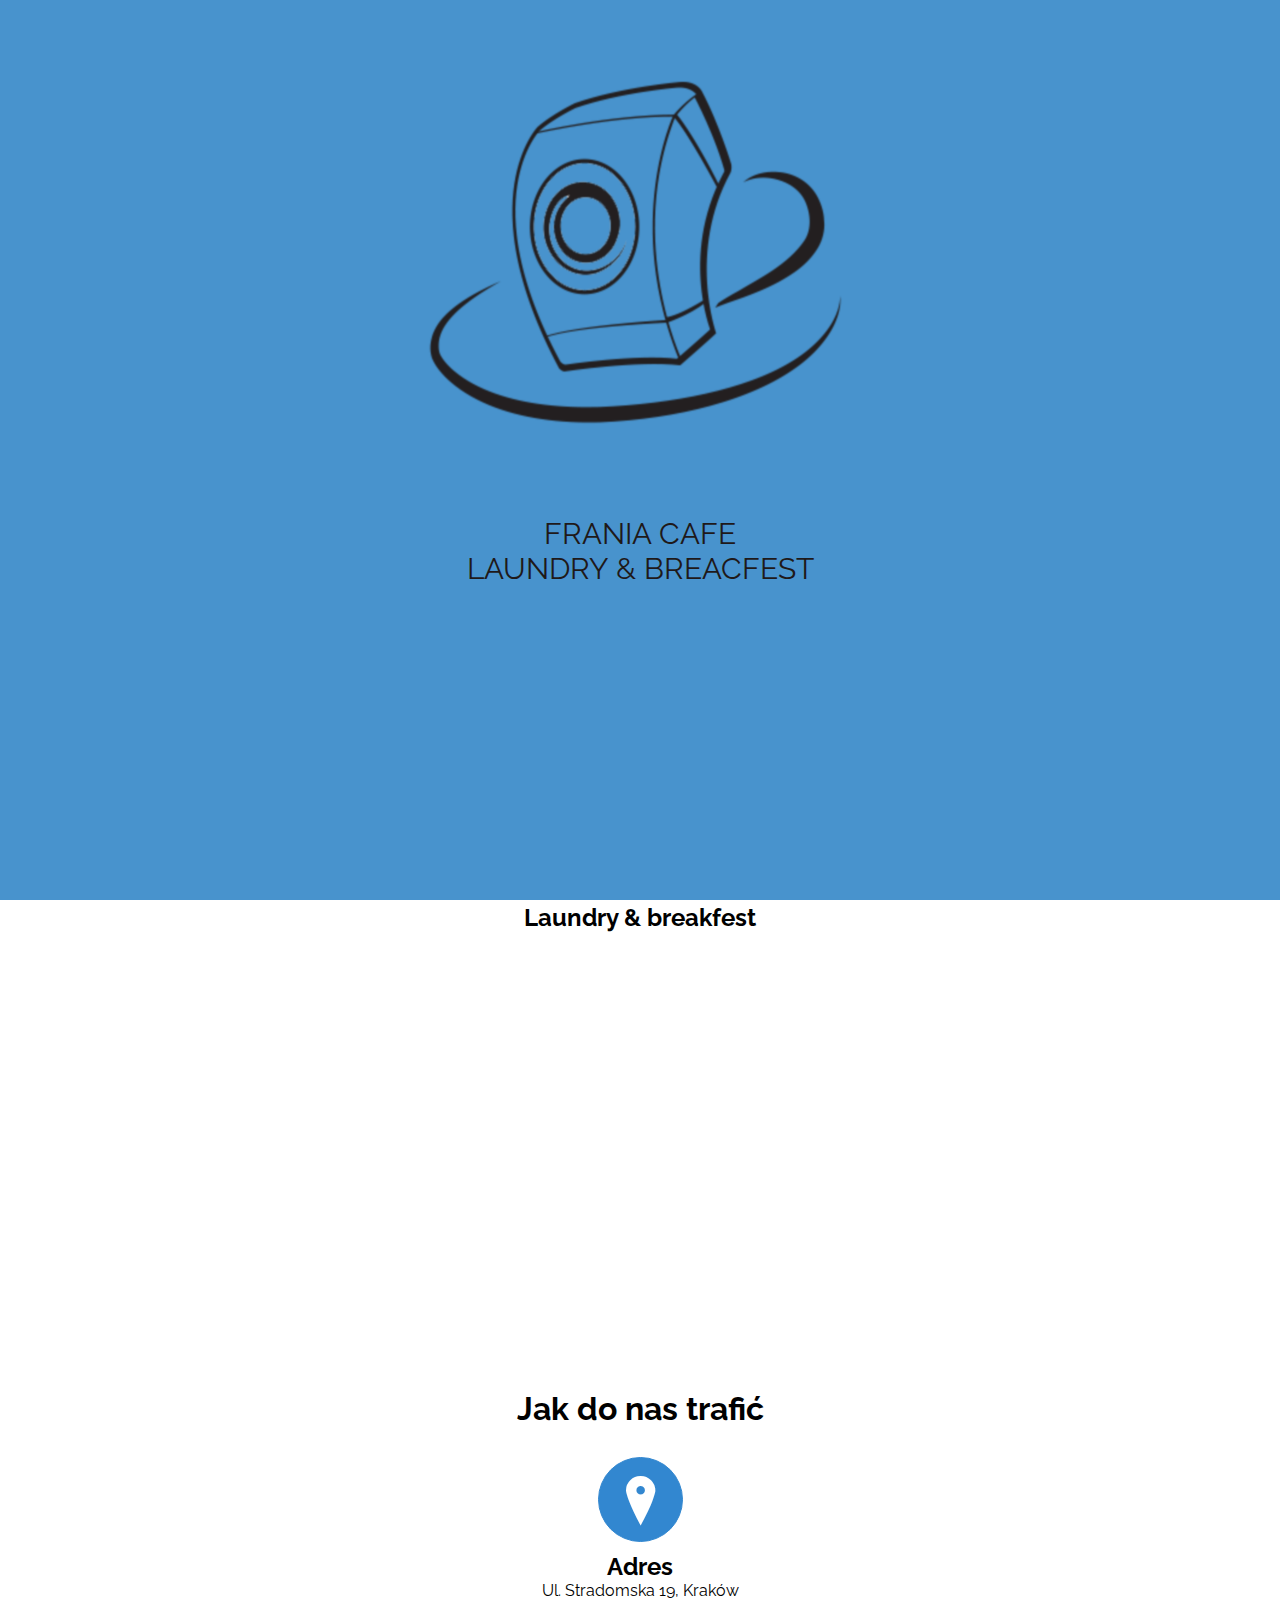
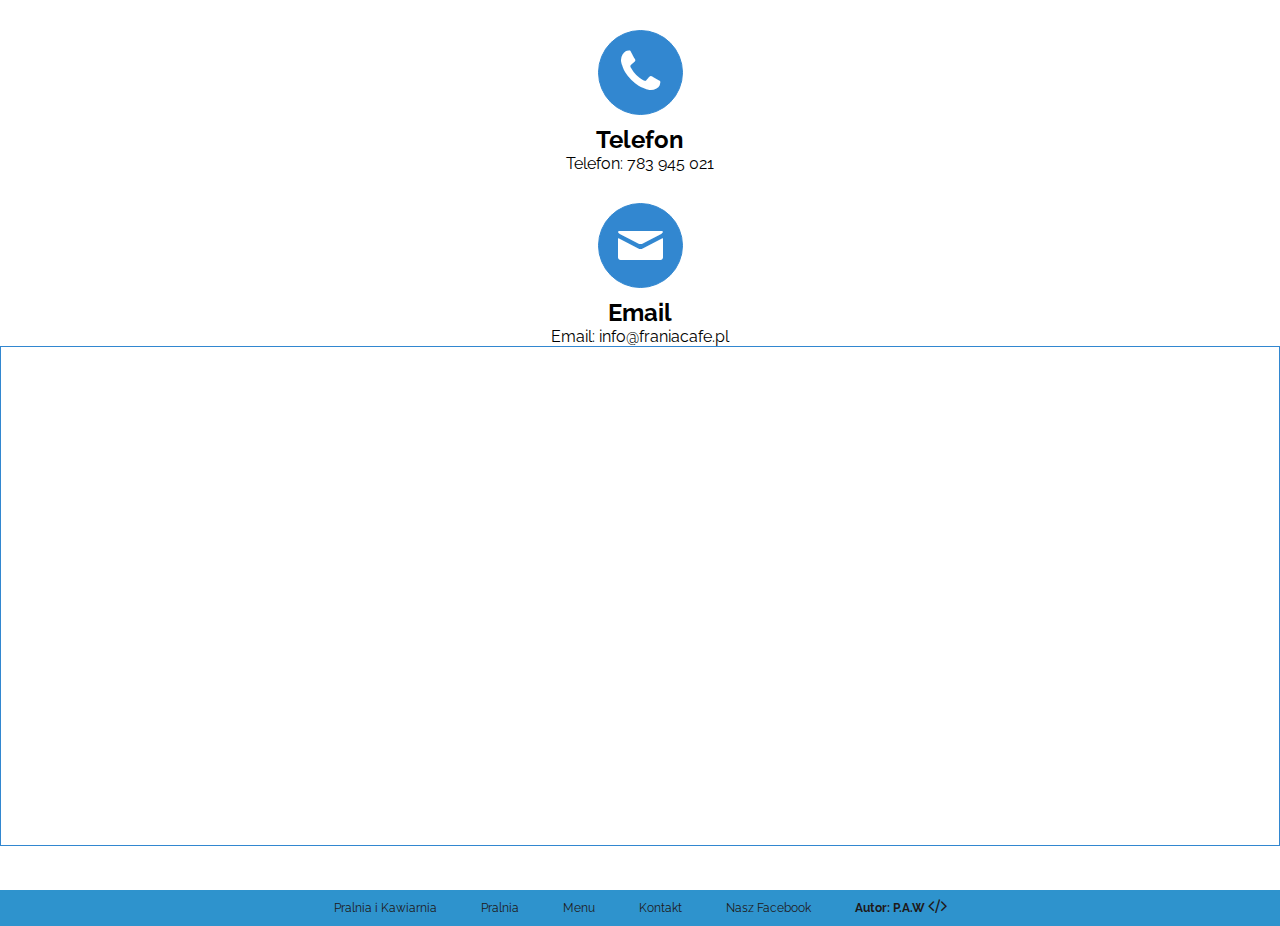
<file: index.html>
<!DOCTYPE html>
<html lang="PL">
<head>
    <meta charset="UTF-8">
   <meta name="viewport" content="width=device-width, initial-scale=1.0">
    <script src="js/scripts.js" type="text/javascript"></script>
    <link href="https://fonts.googleapis.com/css?family=Francois+One" rel="stylesheet">
    <link href="https://fonts.googleapis.com/css?family=Raleway" rel="stylesheet"> 
    <link type="text/css" href="css/style.css" rel="stylesheet"/>
    <link type="text/css" rel="stylesheet" href="css/Animate.css">
    <link rel="stylesheet" type="text/css" href="css/fontello.css">
    <link rel="shortcut icon" href="img/favicon.ico"/> 
    <link rel="stylesheet" href="https://cdnjs.cloudflare.com/ajax/libs/font-awesome/4.7.0/css/font-awesome.min.css">
    <title>FraniaCafe V 2.0</title>
    <script src="js/wow.min.js"></script>
    <script type="text/javascript">new WOW().init();</script>
    <script type="text/javascript" src="https://ajax.googleapis.com/ajax/libs/jquery/1.10.1/jquery.min.js"></script>
    <script type="text/javascript">   
        $(window).on('load', function () {
            var $preloader = $('#p_prldr')
            $preloader.delay(3000).fadeOut('slow');
        });
    </script>
</head>
<body>
<!--LOADER-->
 <div id="p_prldr">
     <div class="contPre">
         <div class="cont"><img class ="wow flipInX" src="img/Prelogo.png"/></div>
         <div class="text wow fadeInLeft">FRANIA CAFE</div>
         <div class="text wow fadeInRight">LAUNDRY & BREACFEST</div>
     </div>
 </div>
<!--TOP BAR-->
   <header>
      <nav>
         <!----RWD MENI ICON---->
          <a id="menu" href="#" class="icon" onclick="menu()">&#9776;</a>
         <!----RWD MENI ICON---->
           <div class="logo"><h1>FRANIA CAFE</h1></div>
           <div class="nav wow" id="topNav">
                <a href="FraniaCafe-Laundry-breakfast">PRALNIA I KAWIARNIA</a>
                <a href="Laundry-laundromat-FraniaCafe-Krakow">PRALNIA</a>
                <a href="Coffee-breakfast-lunch-FraniaCafe-Krakow">MENU</a>
                <a id="link3" href="#">KONTAKT</a>
                <a href="https://web.facebook.com/franiacafe.laundry/?_rdc=1&_rdr">NASZ FACEBOOK</a>
            </div>
            <div style="clear: both;"></div>
       </nav>
    </header>
   <!------MainContent------>
   <main>
      <div class="baner">
			<div class="img" id="banerBack"></div>
			<div class="textban">
				<h1>Frania Cafe</h1>
				<h2>Pralnia i Kawiarnia</h2>
				<h3 class="wow fadeInLeft" data-wow-delay="4s">Stradomska 19, Kraków</h3>
				<h4 class="wow fadeInRight" data-wow-delay="4s">Zapraszamy codzinnie od 7:30 do 00:00</h4>
			</div>
       </div>
       <article>
        <section>
            <div class="inf">
                <p>
                    Frania Cafe to jedyna taka pralnia w Krakowie, tylko u nas zrobisz pranie, wypijesz kawę i zjesz pyszne śniadanie. ul.Stradomska 19 Kraków. Laundry & breakfast. Welcome 7.30 - 24.00
                </p>
            </div>
        </section>
		<section>
            <h1>Pralnia i Kawiarnia</h1>
            <a class="wow bounceInLeft mainPage button" data-wow-offset="30" href="Laundry-laundromat-FraniaCafe-Krakow"><i class=" icon-arrows-ccw"></i>Pralnia</a>
            <a class="wow bounceInRight mainPage button" data-wow-offset="30" href="Coffee-breakfast-lunch-FraniaCafe-Krakow"><i class=" icon-food"></i>Kawiarnia</a>
            <div style="clear: both;"></div>  
			<h2>Laundry & breakfest</h2>
		</section>	
       </article>
    <!-------Images--------->
       <section>
			<div class="wow zoomIn food" data-wow-offset="100">
				<img src="img/FB_IMG_1518458376804%20(2).jpg" alt="FraniaCafe-meni">
				<img src="img/2.jpg" alt="FraniaCafe-meni">
				<img src="img/received_1581140351973766.jpeg" alt="FraniaCafe-meni">
				<img src="img/unnamed.jpg" alt="FraniaCafe-meni">
			</div>
			<div class="holl" id="Kontakt" >
				<img class="wow fadeInLeft" data-wow-offset="30" src="img/5.jpg" alt="holl">
				<img class="wow fadeInRight" data-wow-offset="30" src="img/6.jpg" alt="laundry">
			</div>
		</section>
		<section>
			<div class="info">
			<h1 >Jak do nas trafić</h1>
			<figure>
				<a href="https://goo.gl/maps/5EZTvNfwL7s" target="_blank"><div class="butt"><i class="icon-location"></i></div></a>
				<h2>Adres</h2>
				<p>Ul. Stradomska 19, Kraków</p>
			</figure>
			<figure>
			
				<a href="tel:+48783945021">
					<div class="butt"><i class="icon-phone"></i></div>
						</a>
					<h2>Telefon</h2>
					<p>Telefon: 783 945 021</p>
			</figure>
			<figure>
				<a href="mailto:info@franiacafe.pl">
				<div class="butt">
				<i class="icon-mail"></i>
			    </div>
            </a>
				<h2>Email</h2>
				<p>Email: info@franiacafe.pl</p>
			</figure>
		</section>
		<section>
			<div class="gmap">
			<iframe src="https://www.google.com/maps/embed?pb=!1m18!1m12!1m3!1d2561.806235339361!2d19.93826021548563!3d50.052460979422456!2m3!1f0!2f0!3f0!3m2!1i1024!2i768!4f13.1!3m3!1m2!1s0x47165b6b9acb45f5%3A0xdda87f605c174233!2sStradomska+19%2C+33-332+Krak%C3%B3w!5e0!3m2!1spl!2spl!4v1521925490946" width="100%" height="500" frameborder="0" style="border:1px solid #3287D0FF " allowfullscreen></iframe>
			</div>
		</section>
		<section>
			<div class="fb-page" data-href="https://web.facebook.com/franiacafe.laundry/" data-tabs="timeline" data-width="600" data-height="500" data-small-header="false" data-adapt-container-width="true" data-hide-cover="false" data-show-facepile="true"></div>
		</section>
	</article>
</main>
<footer>
	<a href="FraniaCafe-Laundry-breakfast">Pralnia i Kawiarnia</a>
	<a href="Laundry-laundromat-FraniaCafe-Krakow">Pralnia</a>
	<a href="Coffee-breakfast-lunch-FraniaCafe-Krakow">Menu</a>
	<a href="Stradomska-19-FraniaCafe-Krakow">Kontakt</a>
	<a href="https://web.facebook.com/franiacafe.laundry/?_rdc=1&_rdr">Nasz Facebook</a>
	<a href="https://web.facebook.com/anton.petrenko.351"><h5>Autor: P.A.W <i class="fa fa-code" style="font-size: 18px;"></i></h5></a>	
</footer>
</body>
</html>
</file>
<file: css/style.css>
html{
    overflow-x: hidden;
}
*{
    margin: 0;
    padding: 0;
    font-family: 'Raleway', sans-serif;
    box-sizing: border-box;
    
}
a{
    text-decoration: none;
    color: #1f1919;
}
/*------LOADE-----*/
#p_prldr{
    width: 100%;
    height: 100%;
    position: absolute;
    top:0;
    background: #4893CDFF;
    z-index: 30;}
.cont{
    width: 100%;
    text-align: center;
}

.text{
    font-size: 30px;
    width: 100%;
    text-align: center;
    color: #1f1919;
}
/*------LOADE END-----*/
/*------TOP BAR------*/
nav{
    width: 100%;
    min-height: 80px;
    position: fixed;
    left: 0;
    top: 0;
    z-index: 10;
    background: white;
}
.logo>h1{
    font-size: 50px;
    float: left;
    margin-left: 15px;
}
.nav{
    margin-top: 15px;
    margin-right: 30px;
    position: absolute;
    right:0;
}
main{
    margin-top: 80px;
}
nav>.nav>a{
    display: block;
    padding:15px; 
    float: left;
}
nav>.nav>a:hover {
	animation-name: hover;
	animation-duration: 5s;
}
/*------TOP BAR END-------*/

/*------BANER--------*/
.baner{
    width: 100%;
    height: auto;
    background-color: black;
}
.img{
    background-image: url('../img/baner-index5-1.jpg');
    background-repeat: no-repeat;
    background-size: cover;
    background-position: center;
    width: 100%;
    height: 500px;
    opacity: 0.6;
}
.textban
{
	position: absolute;
	width: 100%;
	text-align: center;
	color: #fff;
	left: 0;
	top:25%;
	z-index: 3;

}
.textban>h1
{
	font-size: 40px;
}
.textban>h2,h3,h4
{
	padding-top: 20px;
}
.inf{
    text-align: center;
    font-size: 30px;
    margin-top: 30px;
    padding-left: 50px;
    padding-right: 50px;
}
section{
    text-align: center;
}
section>h1{
    text-align: center;
    font-size: 50px;
    margin-top: 20px;
    color: #1f1919;
    margin-bottom: 20px;
}
article>section{
    text-align: center;
}
article>section>a{
    display: inline-block;
    font-size: 30px;
    width: 215px;
    color: #4893CDFF;
    margin-right: 20px;
    margin-left: 20px;
}

.button{
    border: 2px solid #4893CDFF;
    border-radius: 10px;
    padding: 10px;  
}
.button:hover{
    background-color: #3287D0FF;
	color: #fff;
	box-shadow: 0px 0px 67px 8px rgba(50,135,208,1);  
}

section>h2{
    margin-top: 30px;
    margin-bottom: 30px;
}
.food{
    display: inline-block;
}
.food>img{
    width: 200px;
    height: 140px;
    padding: 10px;
}
.holl>img{
    width: 400px;
    height: 280px;
    padding: 5px 10px 0px 10px;
}
@keyframes anim
{
	from
  {
  	
    box-shadow: 0px 0px 62px 25px #3287D0FF;
    transform: scale(1);
  }
  50%
  {
    box-shadow: 0px 0px 62px 25px #fff;
    transform: scale(1.1);
  }
  to
  {
  	transform: scale(1);
    box-shadow: 0px 0px 62px 25px #3287D0FF;
  }
}
.butt
{
	width: 85px;
	height: 85px;
	border:1px solid #3287D0FF;
    border-radius: 100%;
    background-color:#3287D0FF;
    display: inline-block;
    margin-top: 30px;
    margin-bottom: 10px;
   	animation-name: anim;
	animation-duration: 2s;
	transition-timing-function: cubic-bezier(0.000, 0.605, 0.990, 0.315);
	animation-iteration-count: infinite;
}
footer
{
	width: 100%;
	height: 100%;
	background-color: #2E93CDFF;
	margin-top: 40px;
	text-align: center;
}
footer>a
{
	display: inline-block;
	margin: 0 20px;
	font-size: 12px;
	line-height: 300%;
}
footer>a>h5
{
	font-size: 12px;
}
a.icon{
    display: none;
}
@media screen and (max-width: 1000px){
    .logo>h1{
        font-size: 40px;
        margin-top: 15px;
    }
    
    a.icon
        {
            position: absolute;
            right: 30px;
            top: 20px;
            display: block;
            font-size: 30px;
        }
     .nav
        {
            display: none;
        }  
    .nav>a{
        clear: both;
        font-size: 30px;
        margin-left: 30px;
    }
    .nav>a:hover{
        
    }
     .responsNav{
         display: block;
         width:100%;
         height: 325px;
         background-color: white;
         position: absolute;
         top:80px;
         border-bottom: 2px solid black;
         border-top: 2px solid black;
         margin: 0;
         
       }
    .textban>h1,h2{
        display: none;
        
    }
    .mainPage{
        margin-top: 15px;
        margin-bottom: 15px;
    }
    iframe{
        width: 100%;
        
    }
    .food>img{
        width: 100%;
        height: auto;
    }
    .holl>img{
        width: 100%;
        height: auto;
    
    }
    .inf{
        font-size: 20px;
    }
    .cont>img{
    width: 100%;
}
    .img{
        height: 300px;
    }
}
@media screen and(max-width: 400px){
    .text{
        font-size: 110px;
    }
    
}
</file>
<file: css/fontello.css>
@font-face {
  font-family: 'fontello';
  src: url('../font/fontello.eot?47544951');
  src: url('../font/fontello.eot?47544951#iefix') format('embedded-opentype'),
       url('../font/fontello.woff2?47544951') format('woff2'),
       url('../font/fontello.woff?47544951') format('woff'),
       url('../font/fontello.ttf?47544951') format('truetype'),
       url('../font/fontello.svg?47544951#fontello') format('svg');
  font-weight: normal;
  font-style: normal;
}
/* Chrome hack: SVG is rendered more smooth in Windozze. 100% magic, uncomment if you need it. */
/* Note, that will break hinting! In other OS-es font will be not as sharp as it could be */
/*
@media screen and (-webkit-min-device-pixel-ratio:0) {
  @font-face {
    font-family: 'fontello';
    src: url('../font/fontello.svg?47544951#fontello') format('svg');
  }
}
*/
 
 [class^="icon-"]:before, [class*=" icon-"]:before {
  font-family: "fontello";
  font-style: normal;
  font-weight: normal;
  speak: none;
 
  display: inline-block;
  text-decoration: inherit;
  width: 1em;
  margin-right: .2em;
  text-align: center;
  /* opacity: .8; */
 
  /* For safety - reset parent styles, that can break glyph codes*/
  font-variant: normal;
  text-transform: none;
 
  /* fix buttons height, for twitter bootstrap */
  line-height: 1em;
 
  /* Animation center compensation - margins should be symmetric */
  /* remove if not needed */
  margin-left: .2em;
 
  /* you can be more comfortable with increased icons size */
  /* font-size: 120%; */
 
  /* Font smoothing. That was taken from TWBS */
  -webkit-font-smoothing: antialiased;
  -moz-osx-font-smoothing: grayscale;
 
  /* Uncomment for 3D effect */
  /* text-shadow: 1px 1px 1px rgba(127, 127, 127, 0.3); */
}
 
.icon-arrows-ccw:before { content: '\e800';  } /* '' */
.icon-food:before { content: '\e801'; } /* '' */
.icon-facebook:before
 { 
  content: '\e802'; 
  font-size: 20px;
 } /* '' */
 .icon-facebook:hover
 {
color: #4267B2FF;
 }
.icon-phone:before 
{ content: '\e803';
 font-size: 50px;
 padding-top: 17px;
  
  color: #fff;
} /* '' */
.icon-mail:before 
{ content: '\e804';
 font-size: 50px;
 color: #fff;
 padding-top: 17px;
   } /* '' */
.icon-location-outline:before { content: '\e805'; } /* '' */
.icon-location:before 
{
 content: '\e806';
  font-size: 50px;
  color: #fff;
  padding-top: 18px;
} /* '' */
</file>
